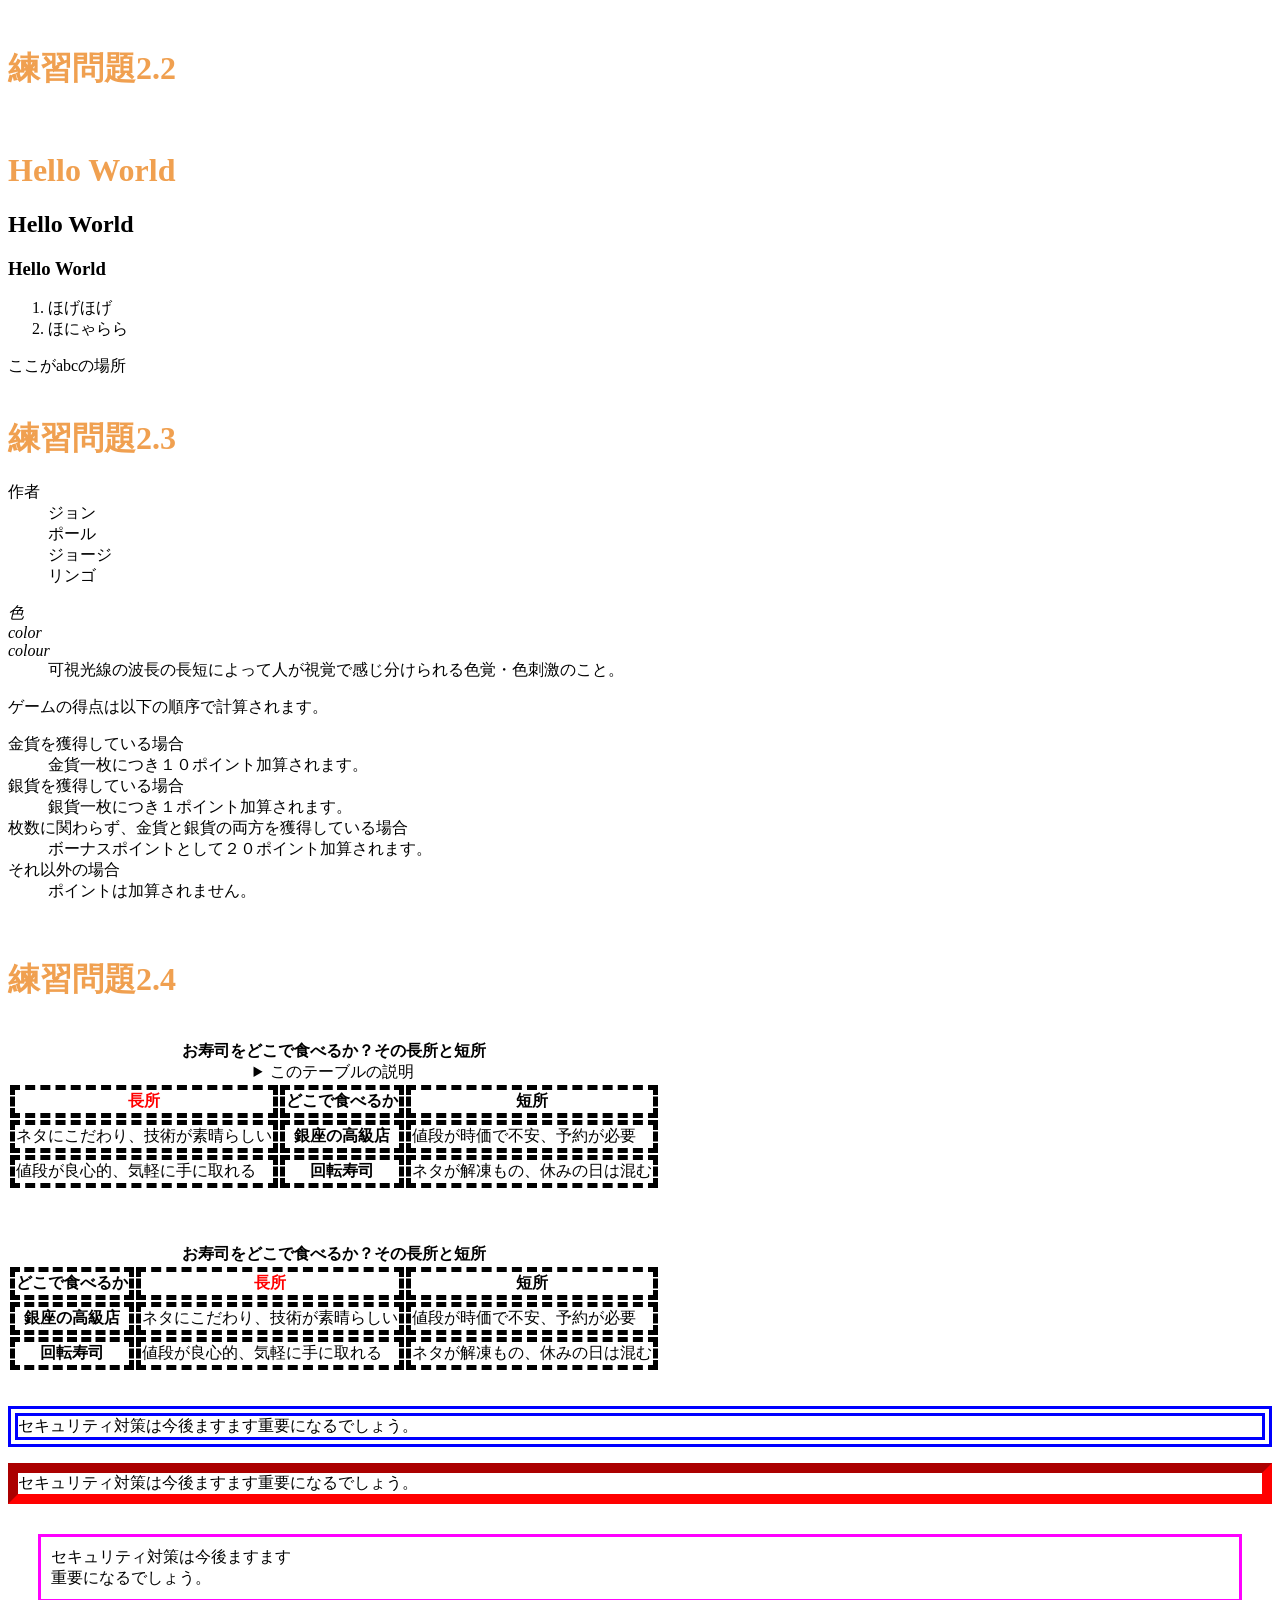
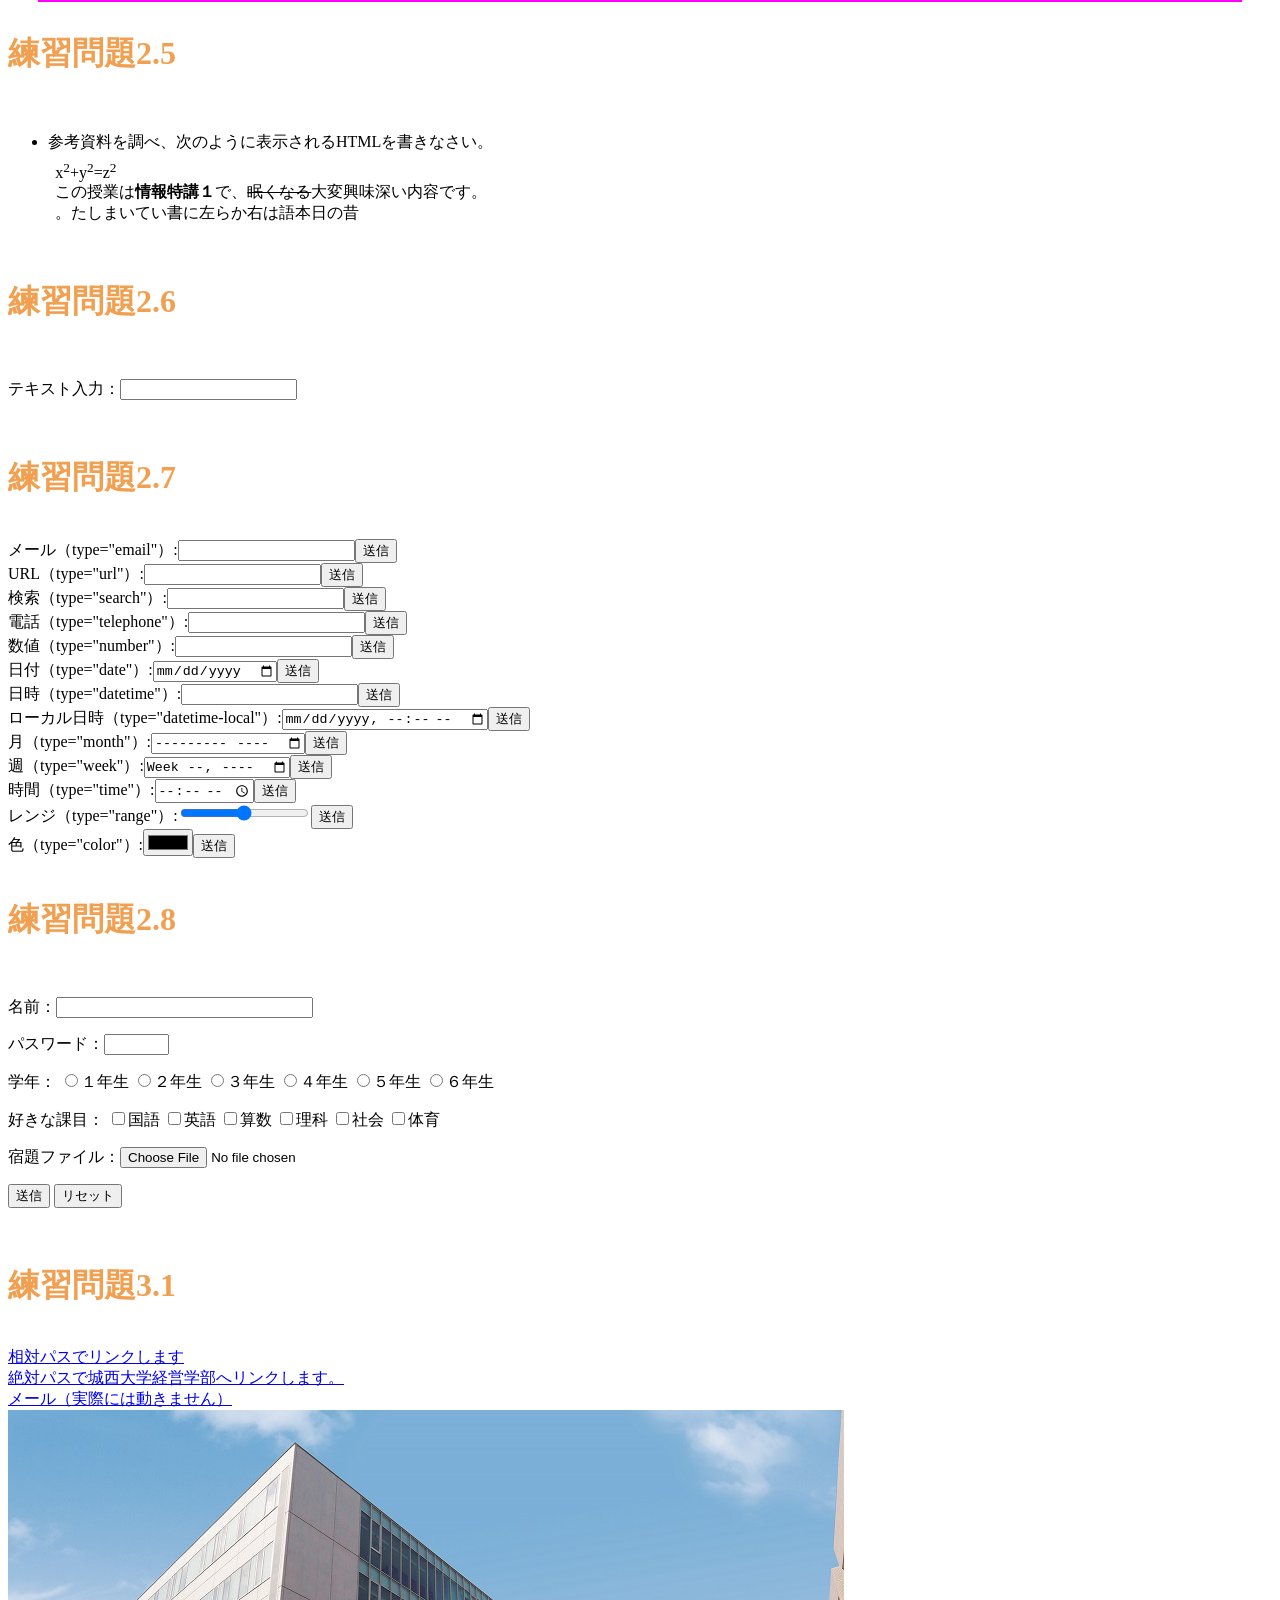
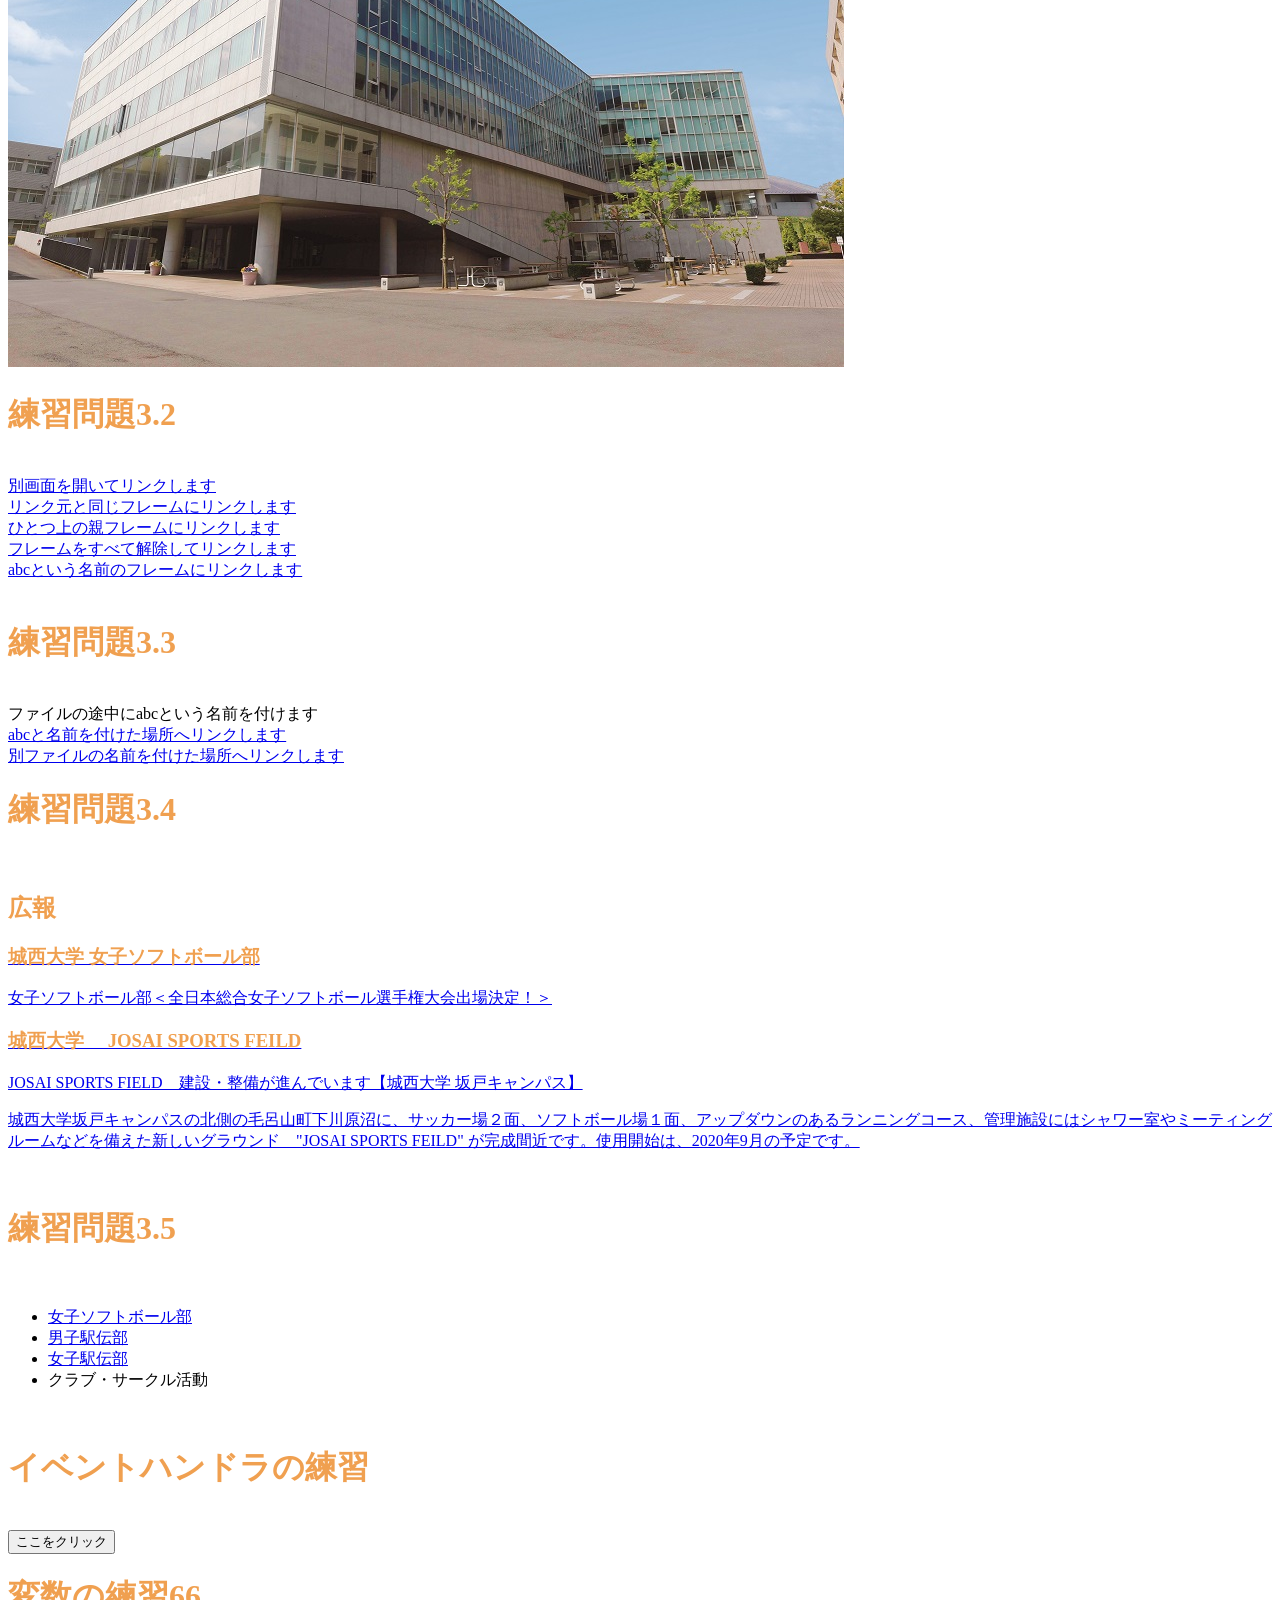
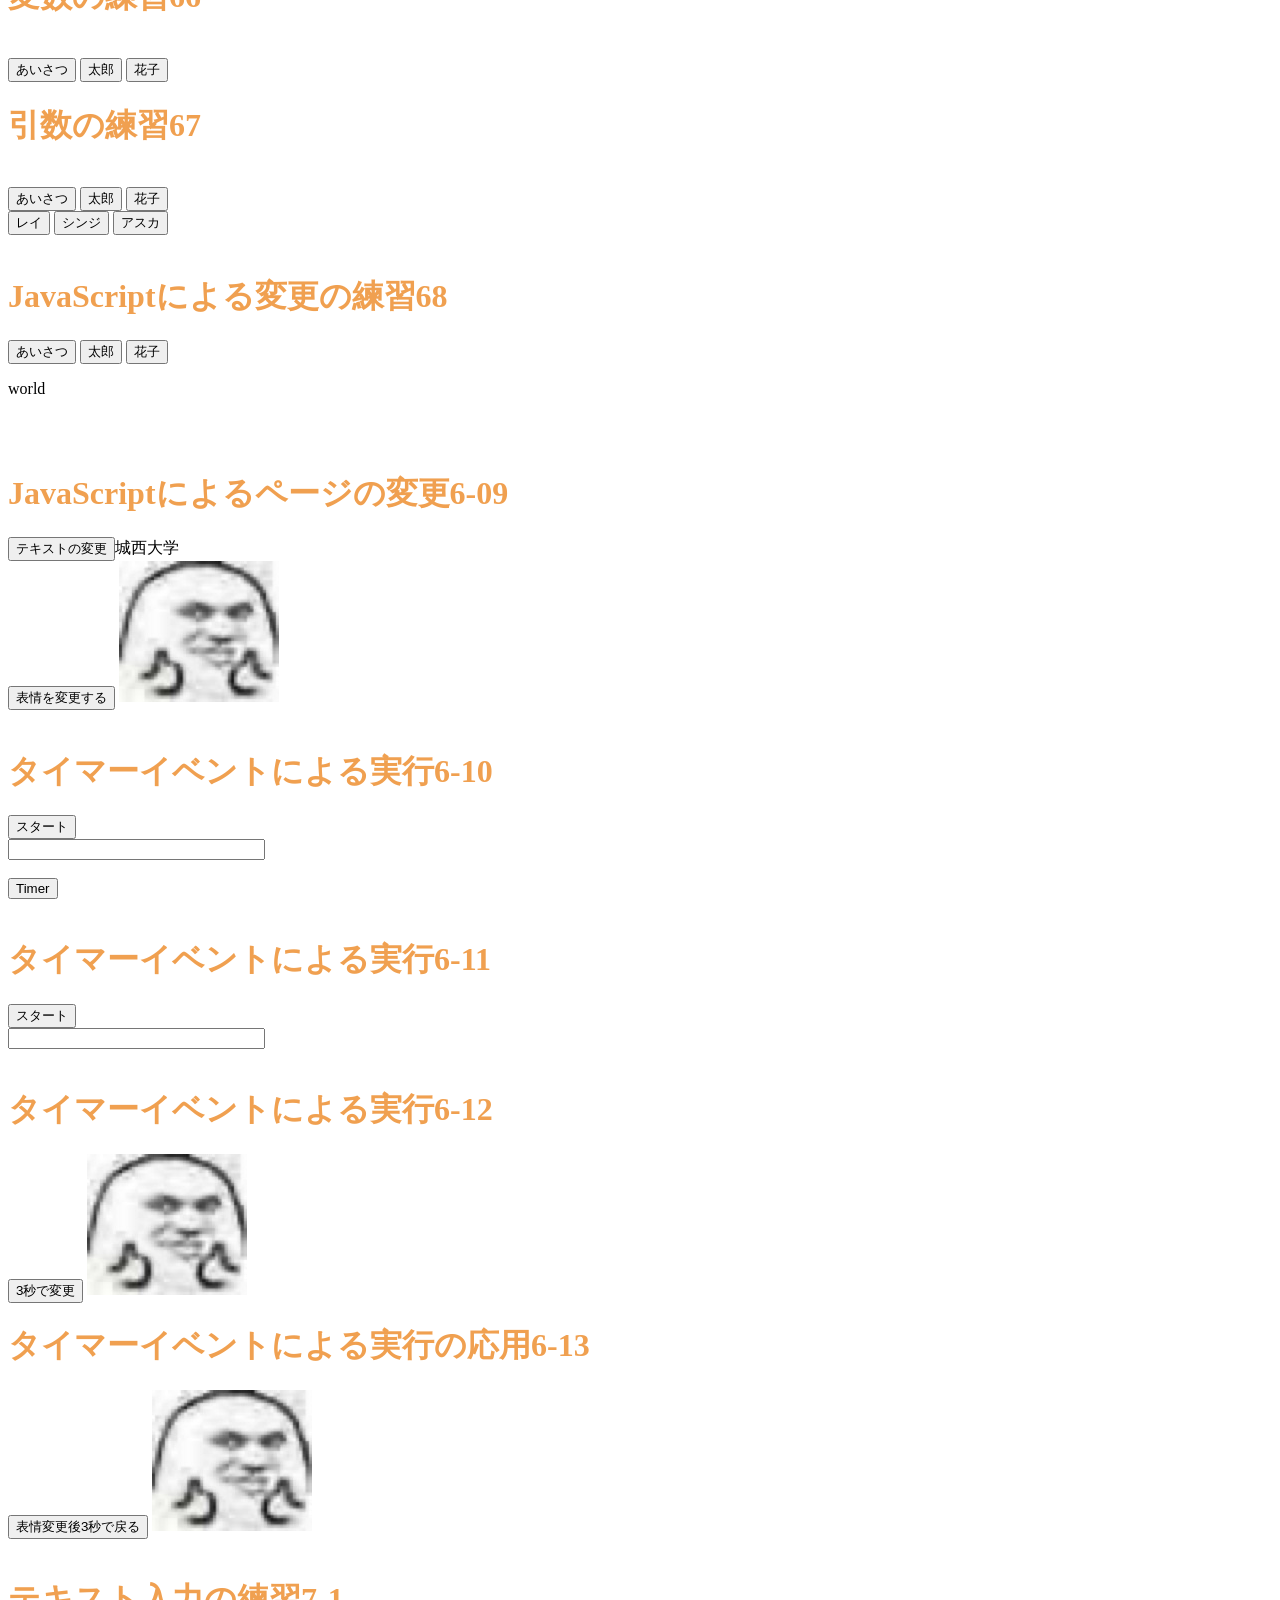
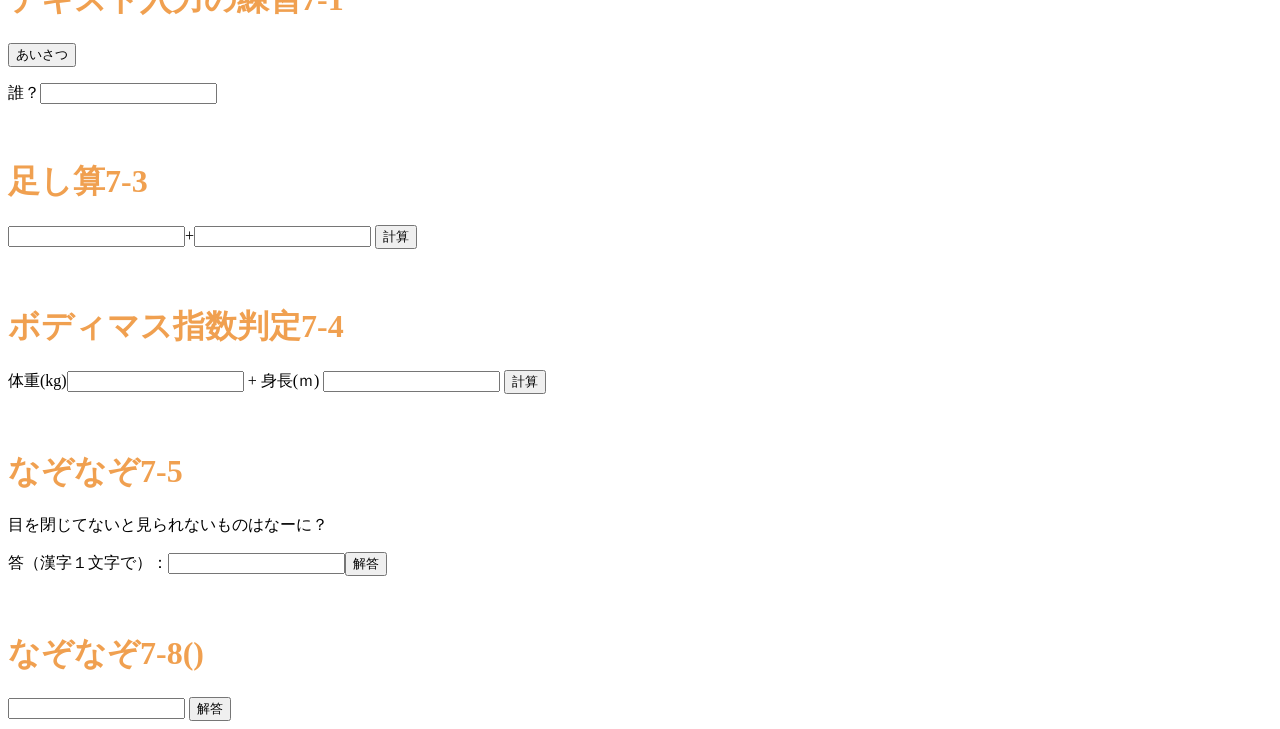
<file: index.html>
<!DOCTYPE html>
<html lang="ja">
<head>
  <meta charset="UTF-8">
  <title> Web開発の練習</title>
  <link rel="stylesheet" href="mystyle.css"> <!-- この行を追加 -->
  <!--<script src="myjs.js"></script>-->
  <script src="ex6-1.js"></script>
  <script src="ex06-5.js"></script>
  <script src="ex06-7.js"></script>
  <script src="ex06-8.js"></script>
  <script src="ex06-9.js"></script>
  <script src="ex06-10.js"></script>
  <script src="ex06-11.js"></script>
  <script src="ex06-12.js"></script>
  <script src="ex06-13.js"></script>
  <script src="ex07-1.js"></script>
  <script src="ex07-3.js"></script>
  <script src="ex07-4.js"></script>
  <script src="ex07-5.js"></script>
  <script src="ex07-8.js"></script>

</head>

<body>
  <!--文字の大きさの練習-->
<br>
<h1>練習問題2.2</h1>
<br>
<h1>Hello World</h1>
<h2>Hello World</h2>
<h3>Hello World</h3>
  <ol>
      <li>ほげほげ</li>
      <li>ほにゃらら</li>
  </ol>
 <script src="myjs.js"></script>
 <a id="abc">ここがabcの場所</a>
<br>
<br>
<h1>練習問題2.3</h1>
<dl>
<dt>作者</dt>
<dd>ジョン</dd>
<dd>ポール</dd>
<dd>ジョージ</dd>
<dd>リンゴ</dd>
</dl>
<dl>
<dt lang="ja"><dfn>色</dfn></dt>
<dt lang="en-US"><dfn>color</dfn></dt>
<dt lang="en-GB"><dfn>colour</dfn></dt>
<dd>可視光線の波長の長短によって人が視覚で感じ分けられる色覚・色刺激のこと。</dd>
</dl>

<p>ゲームの得点は以下の順序で計算されます。</p>
<dl>
<dt>金貨を獲得している場合</dt>
<dd>金貨一枚につき１０ポイント加算されます。</dd>
<dt>銀貨を獲得している場合</dt>
<dd>銀貨一枚につき１ポイント加算されます。</dd>
<dt>枚数に関わらず、金貨と銀貨の両方を獲得している場合</dt>
<dd>ボーナスポイントとして２０ポイント加算されます。 </dd>
<dt>それ以外の場合</dt>
<dd>ポイントは加算されません。</dd>
</dl>
<br>
<h1>練習問題2.4</h1>
<br>
 <table>
    <caption>
      <strong>お寿司をどこで食べるか？その長所と短所</strong>
      <details>
        <summary>このテーブルの説明</summary>
        <p>以下のテーブルでは、２番目のカラムに寿司店のタイプが入れられています。 その左側にそのようなタイプのお店でお寿司を食べる場合の長所が、 右側に短所が入れられています。
        </p>
      </details>
    </caption>
    <thead>
      <tr>
        <th class="important">長所</th>
        <th>どこで食べるか</th>
        <th>短所</th>
      </tr>
    </thead>
    <tbody>
      <tr>
        <td>ネタにこだわり、技術が素晴らしい</td>
        <th>銀座の高級店</th>
        <td>値段が時価で不安、予約が必要</td>
      </tr>
      <tr>
        <td>値段が良心的、気軽に手に取れる</td>
        <th>回転寿司</th>
        <td>ネタが解凍もの、休みの日は混む</td>
      </tr>
    </tbody>
  </table>
  <br>
  <br>
  <br>
  <table>
    <caption>
      <strong>お寿司をどこで食べるか？その長所と短所</strong>
    </caption>
    <thead>
      <tr>
        <th>どこで食べるか</th>
        <th class="important">長所</th>
        <th>短所</th>
      </tr>
    </thead>
    <tbody>
      <tr>
        <th>銀座の高級店</th>
        <td>ネタにこだわり、技術が素晴らしい</td>
        <td>値段が時価で不安、予約が必要</td>
      </tr>
      <tr>
        <th>回転寿司</th>
        <td>値段が良心的、気軽に手に取れる</td>
        <td>ネタが解凍もの、休みの日は混む</td>
      </tr>
    </tbody>
  </table>
  <br>
  
  <p class="sample1">セキュリティ対策は今後ますます重要になるでしょう。</p>
  <p class="sample2">セキュリティ対策は今後ますます重要になるでしょう。</p>
  <p class="sample3">セキュリティ対策は今後ますます<br>重要になるでしょう。</p>

<h1>練習問題2.5</h1>
<br>
<ul>
<li>
参考資料を調べ、次のように表示されるHTMLを書きなさい。
<p style="margin:1ex">x<sup>2</sup>+y<sup>2</sup>=z<sup>2</sup><br /> 
この授業は<b>情報特講１</b>で、<s>眠くなる</s>大変興味深い内容です。<br /> 
<bdo dir="rtl">昔の日本語は右から左に書いていました。</bdo></p> 
</li>
</ul>
<br>
<h1>練習問題2.6</h1>
<br>
<p>テキスト入力：<input type="text"></p>
<br>
<h1>練習問題2.7</h1>
<br>
<form action="xxx.php" method="post"><label>メール（type="email"）:<input type="email" name="email"></label><input type="submit" value="送信"></form>
<form action="xxx.php" method="post"><label>URL（type="url"）:<input type="url" name="url"></label><input type="submit" value="送信"></form>
<form action="xxx.php" method="post"><label>検索（type="search"）:<input type="search" name="search"></label><input type="submit" value="送信"></form>
<form action="xxx.php" method="post"><label>電話（type="telephone"）:<input type="tel" name="tel"></label><input type="submit" value="送信"></form>

<form action="xxx.php" method="post"><label>数値（type="number"）:<input type="number" name="number"></label><input type="submit" value="送信"></form>
<form action="xxx.php" method="post"><label>日付（type="date"）:<input type="date" name="date"></label><input type="submit" value="送信"></form>
<form action="xxx.php" method="post"><label>日時（type="datetime"）:<input type="datetime" name="datetime"></label><input type="submit" value="送信"></form>
<form action="xxx.php" method="post"><label>ローカル日時（type="datetime-local"）:<input type="datetime-local" name="datetime-local"></label><input type="submit" value="送信"></form>

<form action="xxx.php" method="post"><label>月（type="month"）:<input type="month" name="month"></label><input type="submit" value="送信"></form>
<form action="xxx.php" method="post"><label>週（type="week"）:<input type="week" name="week"></label><input type="submit" value="送信"></form>
<form action="xxx.php" method="post"><label>時間（type="time"）:<input type="time" name="time"></label><input type="submit" value="送信"></form>
<form action="xxx.php" method="post"><label>レンジ（type="range"）:<input type="range" name="range"></label><input type="submit" value="送信"></form>

<form action="xxx.php" method="post"><label>色（type="color"）:<input type="color" name="color"></label><input type="submit" value="送信"></form>

<br>
<h1>練習問題2.8</h1>
<br>
<p><label>名前：<input type="text" name="name" size="30" maxlength="20"></label></p>
<p><label>パスワード：<input type="password" name="pass" size="6" maxlength="4"></label></p>
<p>学年：
<label><input type="radio" name="gakunen" value="1">１年生</label>
<label><input type="radio" name="gakunen" value="2">２年生</label>
<label><input type="radio" name="gakunen" value="3">３年生</label>
<label><input type="radio" name="gakunen" value="4">４年生</label>
<label><input type="radio" name="gakunen" value="5">５年生</label>
<label><input type="radio" name="gakunen" value="6">６年生</label>
</p>
<p>好きな課目：
<label><input type="checkbox" name="kamoku" value="kokugo">国語</label>
<label><input type="checkbox" name="kamoku" value="eigo">英語</label>
<label><input type="checkbox" name="kamoku" value="sansu">算数</label>
<label><input type="checkbox" name="kamoku" value="rika">理科</label>
<label><input type="checkbox" name="kamoku" value="syakai">社会</label>
<label><input type="checkbox" name="kamoku" value="taiiku">体育</label>
</p>
<p><label>宿題ファイル：<input type="file" name="syukudai"></label></p>
<p>
<input type="submit" value="送信">
<input type="reset" value="リセット">
</p>
<br>
<h1>練習問題3.1</h1>
<br>
<a href="a.html">相対パスでリンクします</a><br>
<a href="https://www.josai.ac.jp/education/management/index.html">
絶対パスで城西大学経営学部へリンクします。
</a>
<br>
<a href="mailto:info@yahoo.com">メール（実際には動きません）</a><br>
<a href="https://www.josai.ac.jp/"></a>
<img src="./image/keiei_small.jpg" alt="城西大学経営学部">
<br>
<h1>練習問題3.2</h1>
<br>
<a href="a.html" target="_blank">別画面を開いてリンクします</a><br>
<a href="a.html" target="_self">リンク元と同じフレームにリンクします</a><br>
<a href="a.html" target="_parent">ひとつ上の親フレームにリンクします</a><br>
<a href="a.html" target="_top">フレームをすべて解除してリンクします</a><br>
<a href="a.html" target="abc">abcという名前のフレームにリンクします</a><br>
<br>
<h1>練習問題3.3</h1>
<br>
<a id="abc">ファイルの途中にabcという名前を付けます</a><br>
<a href="#abc">abcと名前を付けた場所へリンクします</a><br>
<a href="a.html#def">別ファイルの名前を付けた場所へリンクします</a>
<br>
<h1>練習問題3.4</h1>
<br>
<aside class=
"ad">
<h1>広報</h1>
<a href="https://www.josai.ac.jp/club/jyosisofuto.html">
<section>
<h1>城西大学 女子ソフトボール部</h1>
<p>女子ソフトボール部＜全日本総合女子ソフトボール選手権大会出場決定！＞
</p>
</section></a><a href="https://www.josai.ac.jp/news/20200615-04.html">
<section>
<h1>城西大学　 JOSAI SPORTS FEILD </h1>
<p> JOSAI SPORTS FIELD　建設・整備が進んでいます【城西大学 坂戸キャンパス】</p>
<p>城西大学坂戸キャンパスの北側の毛呂山町下川原沼に、サッカー場２面、ソフトボール場１面、アップダウンのあるランニングコース、管理施設にはシャワー室やミーティングルームなどを備えた新しいグラウンド　"JOSAI SPORTS FEILD" が完成間近です。使用開始は、2020年9月の予定です。</p>
</section></a>
</aside>
<br>
<h1>練習問題3.5</h1>
<br>
<nav>
<ul>
<li><a href="https://www.josai.ac.jp/club/jyosisofuto.html">女子ソフトボール部</a></li>
<li><a href="https://www.josai.ac.jp/club/ekiden_hakone.html">男子駅伝部</a></li>
<li><a href="https://www.josai.ac.jp/club/ekiden_joshiekiden.html">女子駅伝部</a></li>
<li><a>クラブ・サークル活動</a></li>
</ul>
</nav>
<br>
<h1>イベントハンドラの練習</h1>
<br>
<!--
<h1>イベントハンドラの練習</h1>
<input type="button" value="ここをクリック" onclick="alert('Hello, Sheng!');">
-->
<!--
<input type="button" value="ここをクリック"
onclick="sayhello61();sayhello61();">
-->
<input type="button" value="ここをクリック"
onclick="saygoodbye();">
<br>
<h1>変数の練習66</h1>
<br>
<input type="button" value="あいさつ" onclick="sayhello65();">
<input type="button" value="太郎" onclick="taro65();">
<input type="button" value="花子" onclick="hanako65();">
<br>
<h1>引数の練習67</h1>
<br>
<input type="button" value="あいさつ" onclick="sayhello67();">
<input type="button" value="太郎" onclick="someone('太郎');">
<input type="button" value="花子" onclick="someone('花子');">
<br>
<input type="button" value="レイ" onclick="someone('レイ');">
<input type="button" value="シンジ" onclick="someone('シンジ');">
<input type="button" value="アスカ" onclick="someone('アスカ');">
<br>
<br>
<h1>JavaScriptによる変更の練習68</h1>
<input type="button" value="あいさつ" onclick="sayhello68();">
<input type="button" value="太郎" onclick="taro68();">
<input type="button" value="花子" onclick="hanako68();">
<p id="who68">world</p>
<br>
<br>
<h1>JavaScriptによるページの変更6-09</h1>
    <div id="私" ><input type="button" value="テキストの変更" onclick="私69();">城西大学</div>
    <div id="great" ><input type="button" value="表情を変更する" onclick="pandamanchange9();">
    <img src="./image/pandaman.JPG" id="change p2-9" alt="pandaman"></div>
<br>
<h1>タイマーイベントによる実行6-10</h1>
<form name="timer"> 
<input type="button" value="スタート" onclick="startfnc()">
<br> 
<input type="text" name="moji" size="30" value=""> 
</form>
<br>
  
<form> 
  <input type="button" value="Timer" onclick="setTimeout('mes()',3000)"> 
</form>
<br>
  <h1>タイマーイベントによる実行6-11</h1>
<form name="timer2"> 
<input type="button" value="スタート" onclick="hyoji2()">
<br> 
<input type="text" name="moji2" size="30" value=""> 
</form>
  <br>
<h1>タイマーイベントによる実行6-12</h1>
      <input type="button" value="3秒で変更" onclick="ThreeSecChange();">
  <img src="./image/pandaman.JPG" id="change p2-12" alt="pandaman">
  <br>
<h1>タイマーイベントによる実行の応用6-13</h1>
  <div id="back">
      <input type="button" value="表情変更後3秒で戻る" 
             onclick="ChangeImageAndBack();">
    
  <img src="./image/pandaman.JPG" id="change p2-13" alt="pandaman" class="pandamanchange">
  </div>
  <br>
<h1>テキスト入力の練習7-1</h1>
  <input type="button" value="あいさつ" onclick="sayhello71();"><p>誰？<input type="text" id="林盛"></p>
  <br>
<h1>足し算7-3</h1>
<p>
<input type="text" id="input1">+<input type="text" id="input2">
<input type="button" value="計算" onclick="add();">
</p>
  <br>
<h1>ボディマス指数判定7-4</h1> 
<p>
  体重(kg)<input type="text" id="1input"> + 身長(ｍ) <input type="text" id="2input"> 
   <input type="button" value="計算" onclick="BMI();"> 
</p><br>
<h1>なぞなぞ7-5</h1>
  <p>目を閉じてないと見られないものはなーに？</p>
  <p>答（漢字１文字で）：<input type="text" id="answer"><input type="button" value="解答" onclick="nazo75();"></p>
<br>
<h1>なぞなぞ7-8()</h1>
<input type="text" id="answer">
<input type="button" value="解答" onclick="nazo78();">
<br>
</body>
</html>
</file>
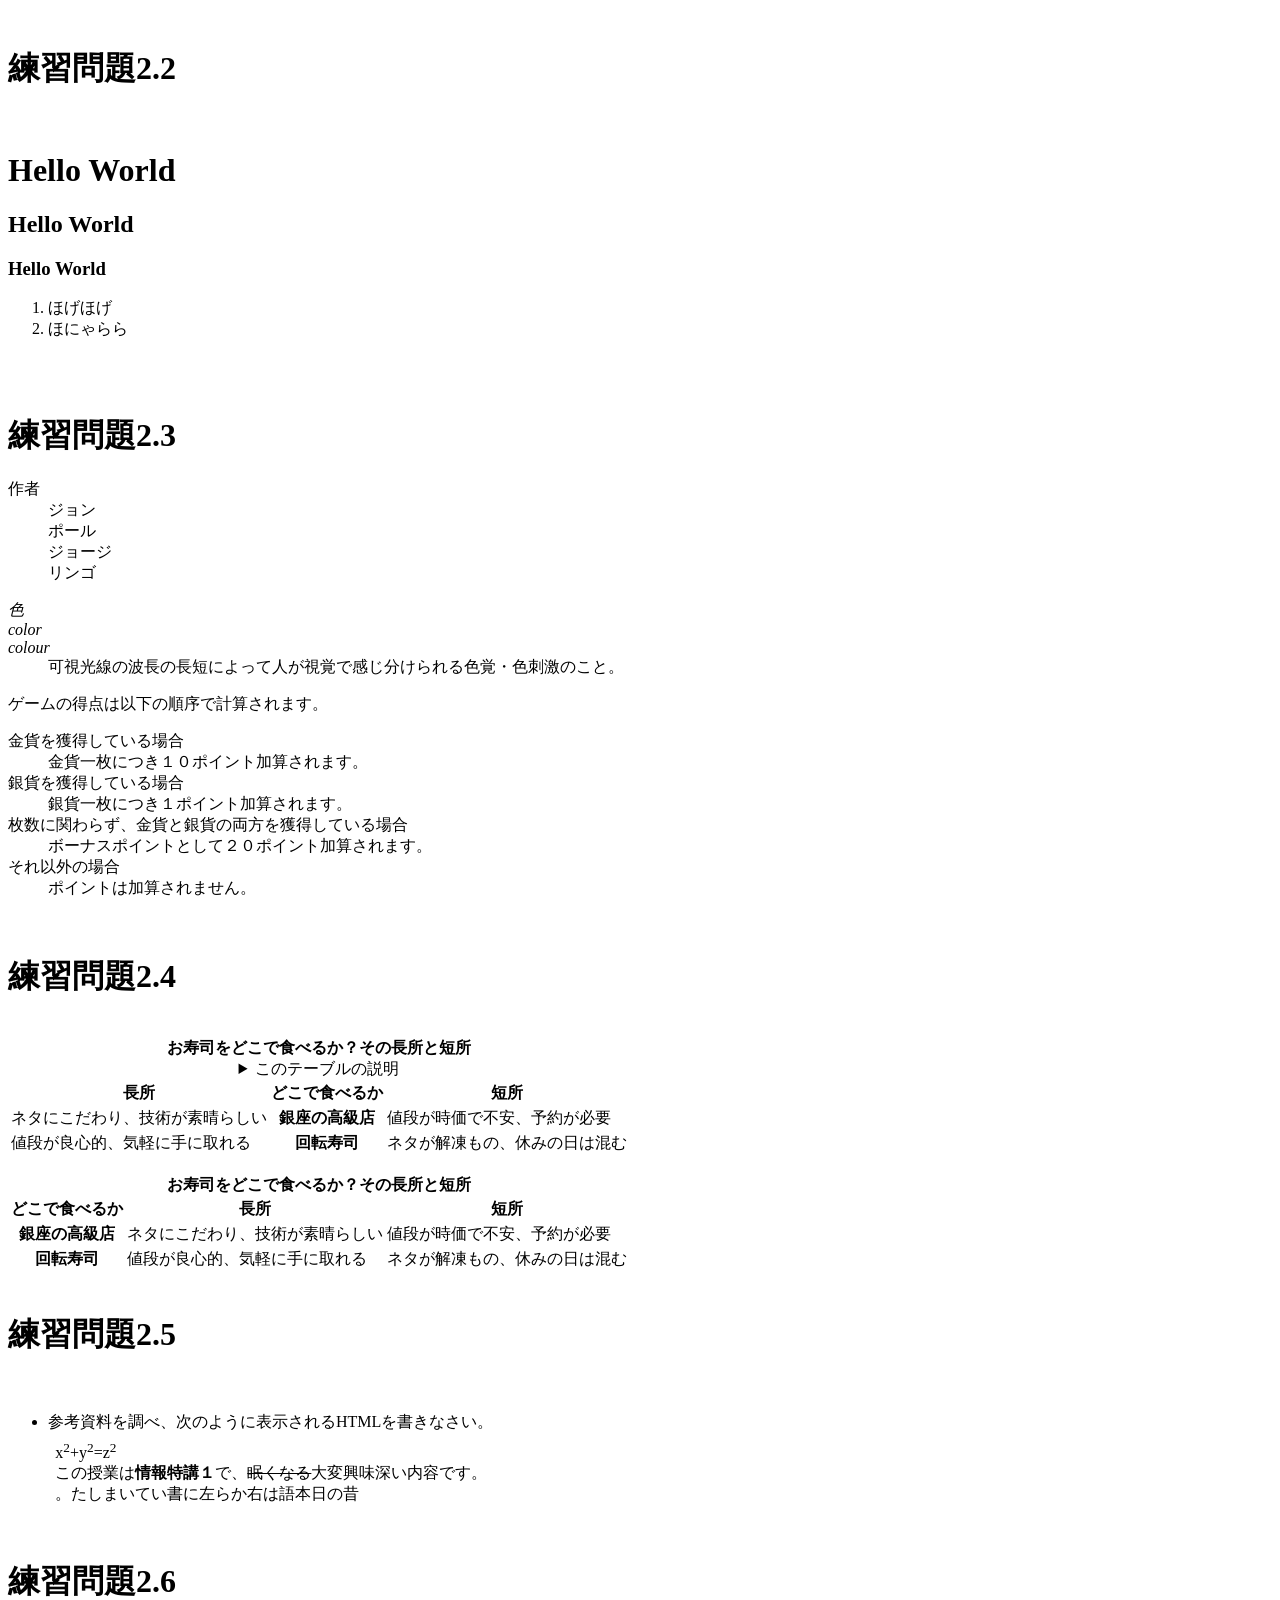
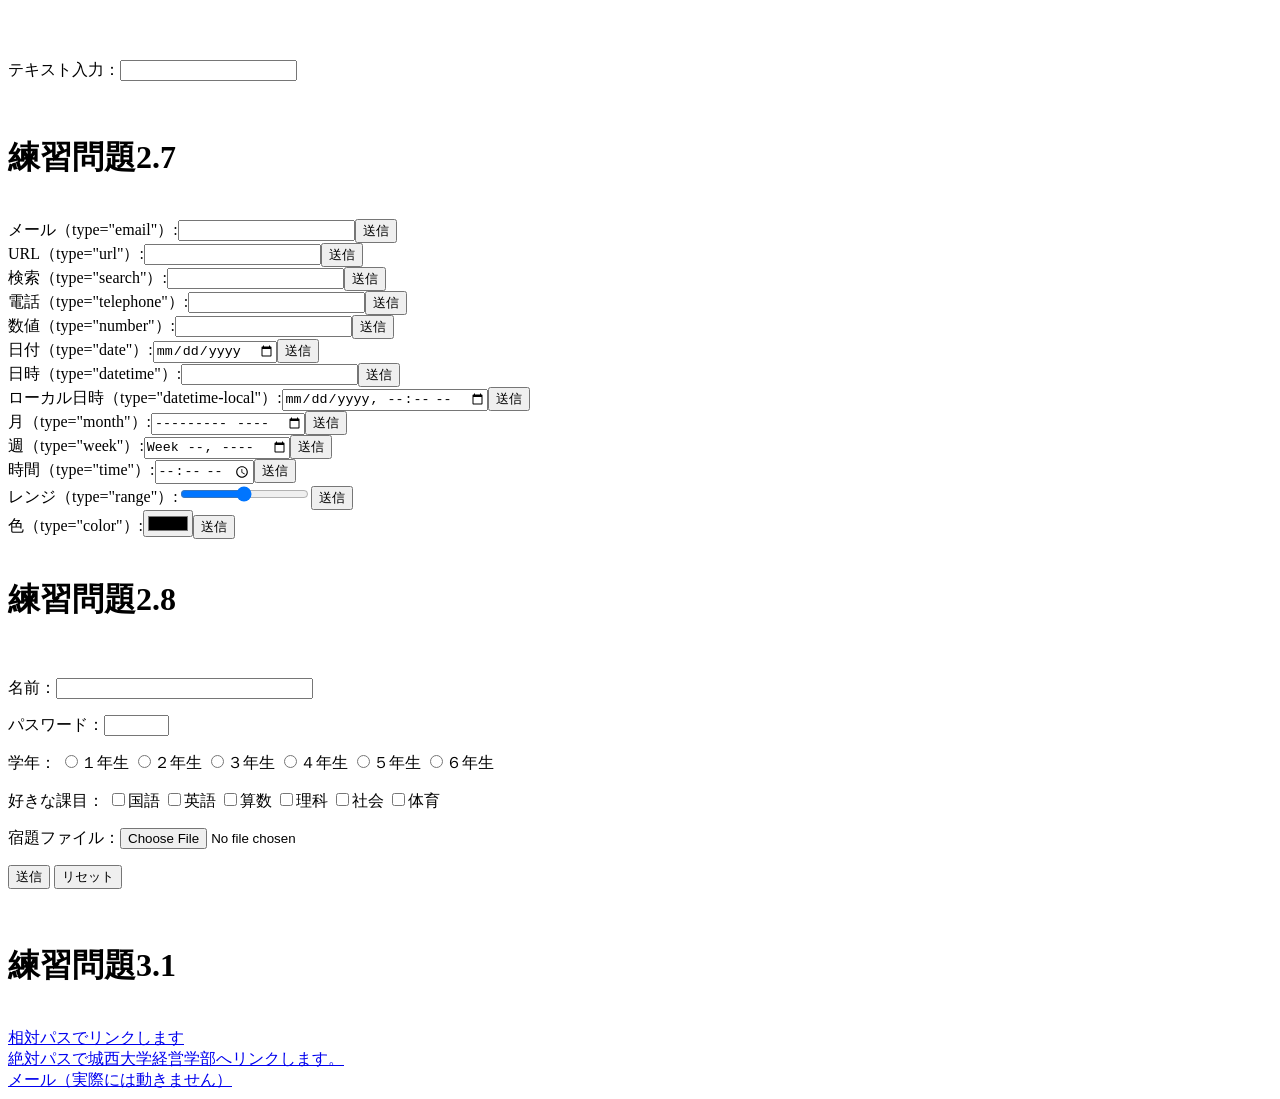
<file: backup.html>
<!DOCTYPE html>
<html lang="ja">
<head>
  <meta charset="UTF-8">
  <title> Web開発の練習</title>
</head>
<body>
  <!--文字の大きさの練習-->
<br>
<h1>練習問題2.2</h1>
<br>
<h1>Hello World</h1>
<h2>Hello World</h2>
<h3>Hello World</h3>
  <ol>
      <li>ほげほげ</li>
      <li>ほにゃらら</li>
  </ol>
<br>
<br>
<h1>練習問題2.3</h1>
<dl>
<dt>作者</dt>
<dd>ジョン</dd>
<dd>ポール</dd>
<dd>ジョージ</dd>
<dd>リンゴ</dd>
</dl>
<dl>
<dt lang="ja"><dfn>色</dfn></dt>
<dt lang="en-US"><dfn>color</dfn></dt>
<dt lang="en-GB"><dfn>colour</dfn></dt>
<dd>可視光線の波長の長短によって人が視覚で感じ分けられる色覚・色刺激のこと。</dd>
</dl>

<p>ゲームの得点は以下の順序で計算されます。</p>
<dl>
<dt>金貨を獲得している場合</dt>
<dd>金貨一枚につき１０ポイント加算されます。</dd>
<dt>銀貨を獲得している場合</dt>
<dd>銀貨一枚につき１ポイント加算されます。</dd>
<dt>枚数に関わらず、金貨と銀貨の両方を獲得している場合</dt>
<dd>ボーナスポイントとして２０ポイント加算されます。 </dd>
<dt>それ以外の場合</dt>
<dd>ポイントは加算されません。</dd>
</dl>
<br>
<h1>練習問題2.4</h1>
<br>
<table>
<caption>
<strong>お寿司をどこで食べるか？その長所と短所</strong>
<details>
<summary>このテーブルの説明</summary>
<p>以下のテーブルでは、２番目のカラムに寿司店のタイプが入れられています。
その左側にそのようなタイプのお店でお寿司を食べる場合の長所が、
右側に短所が入れられています。
</p>
</details>
</caption>
<thead>
<tr><th>長所</th><th>どこで食べるか</th><th>短所</th>
</tr>
</thead>
<tbody>
<tr>
<td>ネタにこだわり、技術が素晴らしい</td>
<th>銀座の高級店</th><td>値段が時価で不安、予約が必要</td></tr>
<tr>
<td>値段が良心的、気軽に手に取れる</td><th>回転寿司</th>
<td>ネタが解凍もの、休みの日は混む</td>
</tr>
</tbody>
</table>
<br>
<table>
<caption><strong>お寿司をどこで食べるか？その長所と短所</strong></caption>
<thead><tr><th>どこで食べるか</th><th>長所</th><th>短所</th></tr></thead>
<tbody><tr><th>銀座の高級店</th>
<td>ネタにこだわり、技術が素晴らしい</td><td>値段が時価で不安、予約が必要</td></tr>
<tr><th>回転寿司</th><td>値段が良心的、気軽に手に取れる</td>
<td>ネタが解凍もの、休みの日は混む</td></tr>
</tbody></table>
<br>
<h1>練習問題2.5</h1>
<br>
<ul>
<li>
参考資料を調べ、次のように表示されるHTMLを書きなさい。
<p style="margin:1ex">x<sup>2</sup>+y<sup>2</sup>=z<sup>2</sup><br /> 
この授業は<b>情報特講１</b>で、<s>眠くなる</s>大変興味深い内容です。<br /> 
<bdo dir="rtl">昔の日本語は右から左に書いていました。</bdo></p> 
</li>
</ul>
<br>
<h1>練習問題2.6</h1>
<br>
<p>テキスト入力：<input type="text"></p>
<br>
<h1>練習問題2.7</h1>
<br>
<form action="xxx.php" method="post"><label>メール（type="email"）:<input type="email" name="email"></label><input type="submit" value="送信"></form>
<form action="xxx.php" method="post"><label>URL（type="url"）:<input type="url" name="url"></label><input type="submit" value="送信"></form>
<form action="xxx.php" method="post"><label>検索（type="search"）:<input type="search" name="search"></label><input type="submit" value="送信"></form>
<form action="xxx.php" method="post"><label>電話（type="telephone"）:<input type="tel" name="tel"></label><input type="submit" value="送信"></form>

<form action="xxx.php" method="post"><label>数値（type="number"）:<input type="number" name="number"></label><input type="submit" value="送信"></form>
<form action="xxx.php" method="post"><label>日付（type="date"）:<input type="date" name="date"></label><input type="submit" value="送信"></form>
<form action="xxx.php" method="post"><label>日時（type="datetime"）:<input type="datetime" name="datetime"></label><input type="submit" value="送信"></form>
<form action="xxx.php" method="post"><label>ローカル日時（type="datetime-local"）:<input type="datetime-local" name="datetime-local"></label><input type="submit" value="送信"></form>

<form action="xxx.php" method="post"><label>月（type="month"）:<input type="month" name="month"></label><input type="submit" value="送信"></form>
<form action="xxx.php" method="post"><label>週（type="week"）:<input type="week" name="week"></label><input type="submit" value="送信"></form>
<form action="xxx.php" method="post"><label>時間（type="time"）:<input type="time" name="time"></label><input type="submit" value="送信"></form>
<form action="xxx.php" method="post"><label>レンジ（type="range"）:<input type="range" name="range"></label><input type="submit" value="送信"></form>

<form action="xxx.php" method="post"><label>色（type="color"）:<input type="color" name="color"></label><input type="submit" value="送信"></form>

<br>
<h1>練習問題2.8</h1>
<br>
<p><label>名前：<input type="text" name="name" size="30" maxlength="20"></label></p>
<p><label>パスワード：<input type="password" name="pass" size="6" maxlength="4"></label></p>
<p>学年：
<label><input type="radio" name="gakunen" value="1">１年生</label>
<label><input type="radio" name="gakunen" value="2">２年生</label>
<label><input type="radio" name="gakunen" value="3">３年生</label>
<label><input type="radio" name="gakunen" value="4">４年生</label>
<label><input type="radio" name="gakunen" value="5">５年生</label>
<label><input type="radio" name="gakunen" value="6">６年生</label>
</p>
<p>好きな課目：
<label><input type="checkbox" name="kamoku" value="kokugo">国語</label>
<label><input type="checkbox" name="kamoku" value="eigo">英語</label>
<label><input type="checkbox" name="kamoku" value="sansu">算数</label>
<label><input type="checkbox" name="kamoku" value="rika">理科</label>
<label><input type="checkbox" name="kamoku" value="syakai">社会</label>
<label><input type="checkbox" name="kamoku" value="taiiku">体育</label>
</p>
<p><label>宿題ファイル：<input type="file" name="syukudai"></label></p>
<p>
<input type="submit" value="送信">
<input type="reset" value="リセット">
</p>
<br>
<h1>練習問題3.1</h1>
<br>
<a href="a.html">相対パスでリンクします</a><br>
<a href="https://www.josai.ac.jp/education/management/index.html">
絶対パスで城西大学経営学部へリンクします。
</a>
<br>
<a href="mailto:info@yahoo.com">メール（実際には動きません）</a><br>
<a href="https://www.josai.ac.jp/"></a>
<img　src="./image/keiei_small.jpg" alt="城西大学経営学部">


</body>
</html>
</file>
<file: mystyle.css>
<!--h1 { color: blue; }-->
h1 { color: #F0A050; }
th, td { border: dashed thick black; }
th.important {color: red;}
p.sample1 {border: double 10px #0000ff;}
p.sample2 {border: inset 10px #ff0000;}
p.sample3 {margin: 30px 30px; padding: 10px; border: medium solid #ff00ff;}
</file>
